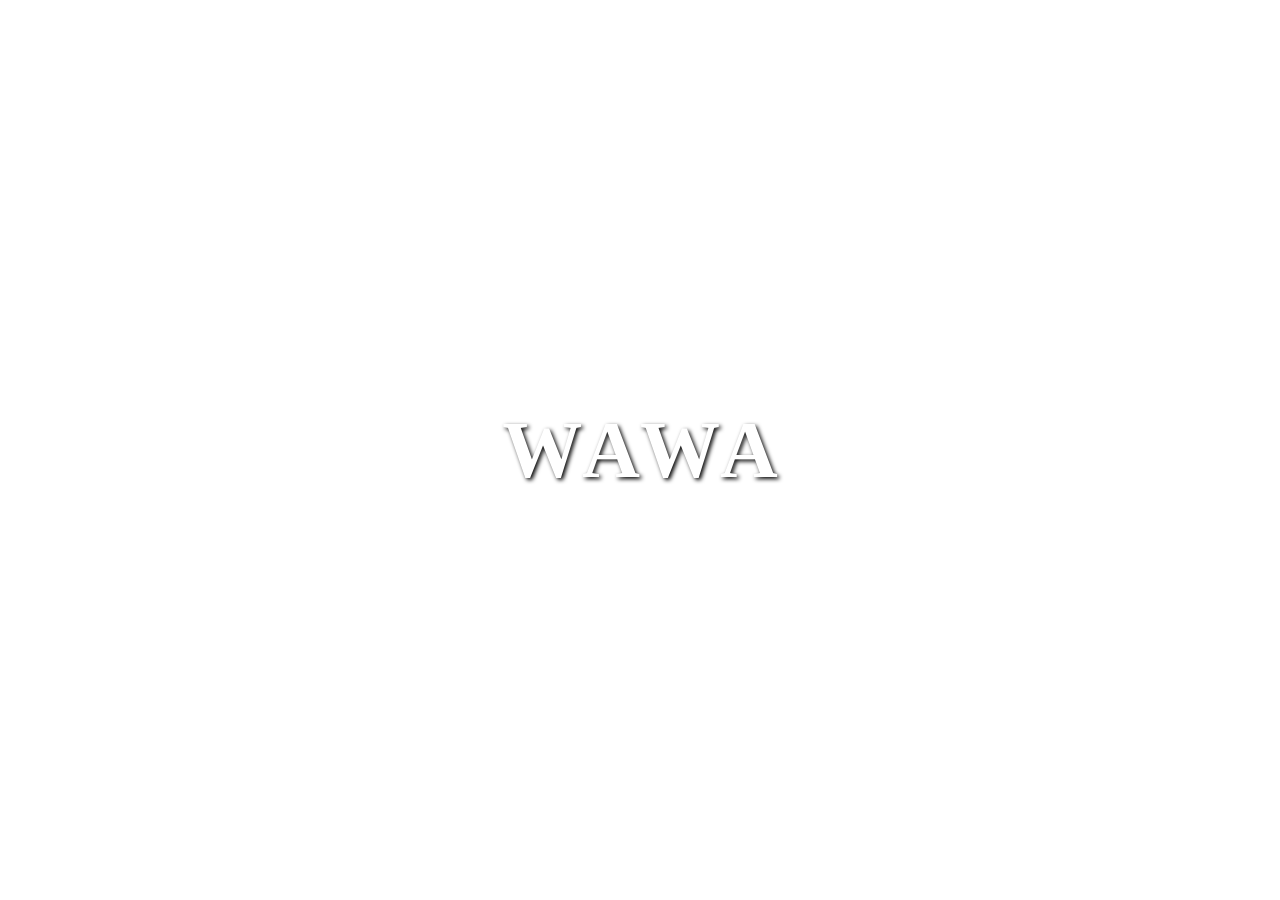
<file: index.html>
<!doctype html>
<html lang="en">

<head>
  <meta charset="UTF-8" />
  <meta name="description" content="wawa wawa wawa wawa wawa wawa wawa wawa; wawa wawa-wawa wawa wawa wawa" />

  <title>wawa</title>

  <meta property="og:url" content="https://wawa.nyanlabs.men/" />
  <meta property="og:type" content="website" />
  <meta property="og:title" content="wawa" />
  <meta property="og:description" content="wawa wawa wawa wawa wawa wawa wawa wawa; wawa wawa-wawa wawa wawa wawa" />
  <meta property="og:image" content="https://raw.githubusercontent.com/hackx2/wawa.nyanlabs.men/refs/heads/main/index.png" />

  <meta name="twitter:card" content="summary_large_image" />
  <meta property="twitter:domain" content="wawa.nyanlabs.men" />
  <meta property="twitter:url" content="https://wawa.nyanlabs.men/" />
  <meta name="twitter:title" content="wawa" />
  <meta name="twitter:description" content="wawa wawa wawa wawa wawa wawa wawa wawa; wawa wawa-wawa wawa wawa wawa" />
  <meta name="twitter:image" content="https://raw.githubusercontent.com/hackx2/wawa.nyanlabs.men/refs/heads/main/index.png" />

  <script src="script.js" defer></script>
  <link rel="stylesheet" href="styles.css" />

  <noscript>
    <style>
      .js {
        display: none !important;
      }
    </style>
  </noscript>
</head>

<body>
  <h1 id="wawa" style="font-size: 5rem;">
    <span>W</span><span>A</span><span>W</span><span>A</span>
  </h1>
  <canvas class="js" id="dumbKitys"></canvas>

  <noscript>
    <p id="wawa"><span>You</span> <span>have</span> <span>disabled</span> <span>JavaScript</span><span>.</span></p>
  </noscript>
</body>

</html>
</file>
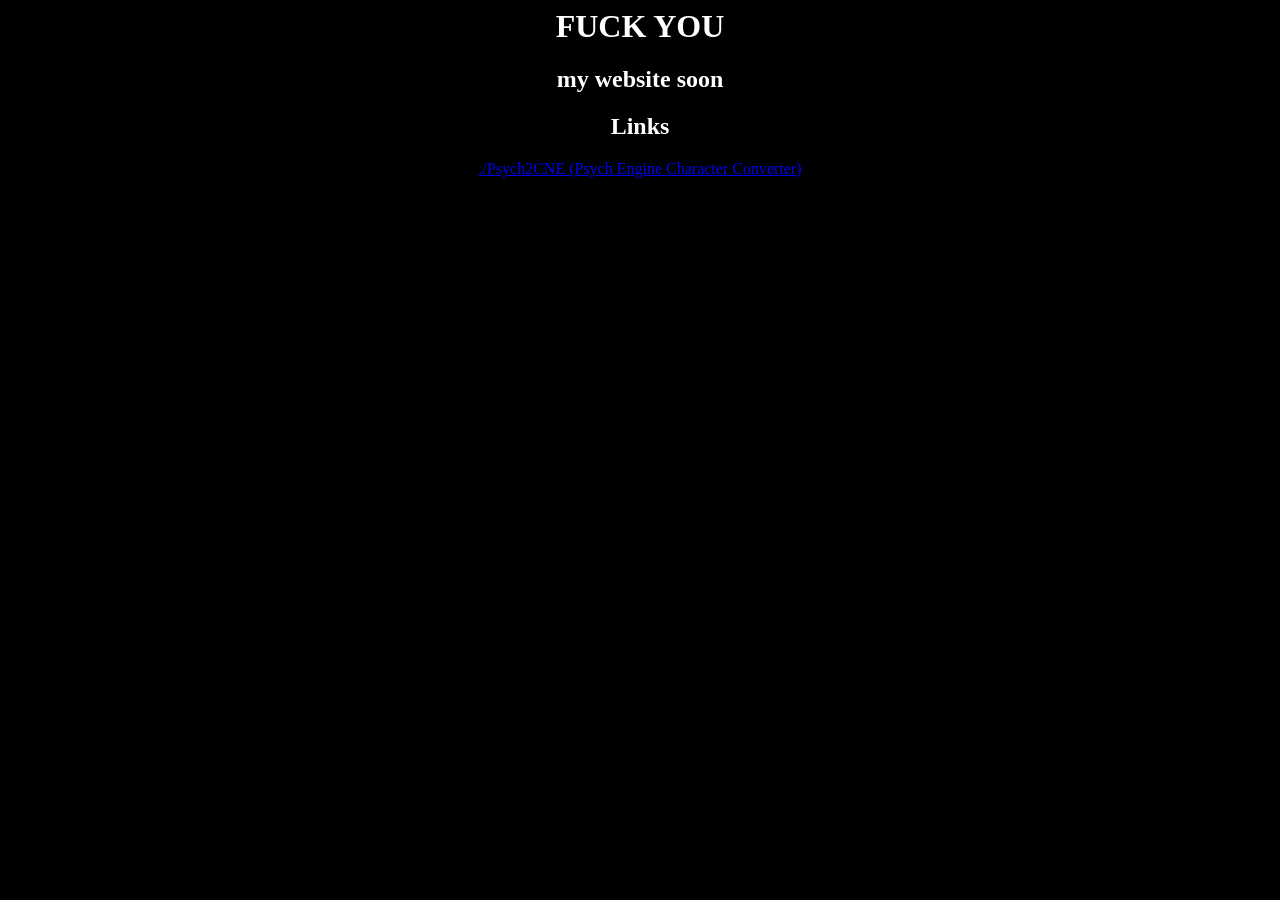
<file: legacy.html>
<head>
    <title>my fucking tools - Home</title>
<style>
    a {
        text-align:center;
        display:block;
    }
</style>

<body style="background-color: rgb(0, 0, 0)">
  <span style="color: white !important; text-align: center; align-items: center !important;">
    <h1>FUCK YOU</h1>
    <h2>my website soon</h2>

    <h2>Links</h2>
    <a href="./Psych2CNE/">./Psych2CNE (Psych Engine Character Converter)</a><br>
   
  </span>
</body>
</file>
<file: styles.css>
body {
    margin: 0;
    padding: 0;
    background: url("https://raw.githubusercontent.com/hackx2/wawa.nyanlabs.men/refs/heads/main/index.png") no-repeat center center fixed;
    background-size: cover;
    color: #fff;
    /* i can't be bothered with handling external fonts, so we're just going to use this */
    font-family: "Comic Sans MS", "Comic Sans", "Comic Neue", cursive;
    height: 100vh;
    overflow: hidden;
    display: flex;
    flex-direction: column;
    align-items: center;
    justify-content: center;
    /* ugly as heck... */
    text-shadow: 2px 2px 4px #000; 
}

canvas {
    position: fixed;
}

#wawa span {
  display: inline-block; 
  animation: doStuffs 0.1s infinite;
}

#wawa span:nth-child(even) { animation-direction: reverse; animation-delay: -0.05s; }
#wawa span:nth-child(odd) { animation-duration: 0.17s; }

@keyframes doStuffs {
  0% { transform: translate(0, 0); }
  25% { transform: translate(1px, -1px); }
  50% { transform: translate(-0.5px, .5px); }
  75% { transform: translate(.5px, 1px); }
  100% { transform: translate(0, 0); }
}
</file>
